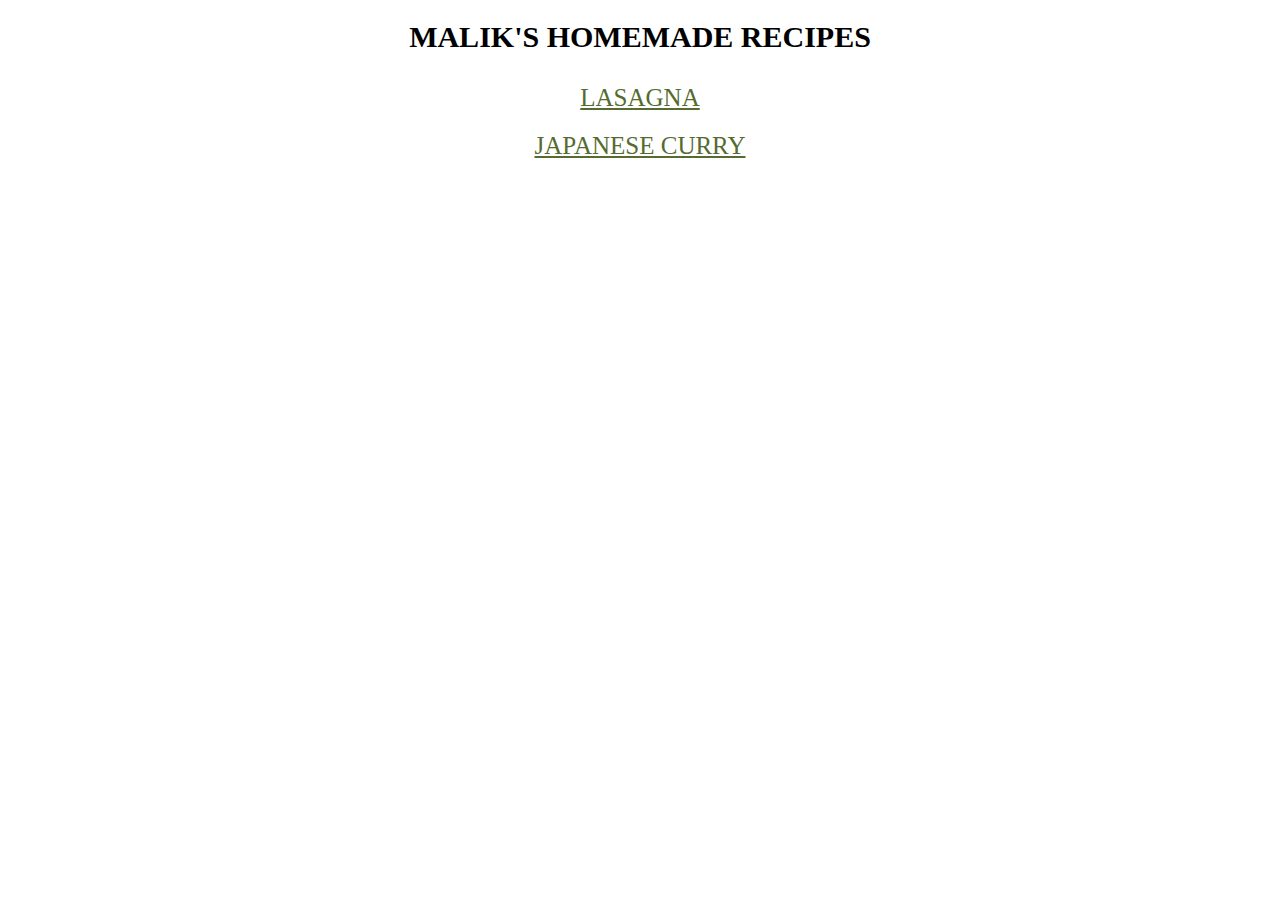
<file: index.html>
<!DOCTYPE html>
<html lang="en">
<head>
    <meta charset="UTF-8">
    <meta http-equiv="X-UA-Compatible" content="IE=edge">
    <meta name="viewport" content="width=device-width, initial-scale=1.0">
    <title>MALIK'S HOMEMADE RECIPES</title>
    <link rel="stylesheet" href="styles.css">
</head>
<body>
    
    <h1>MALIK'S HOMEMADE RECIPES</h1>

    <div class="container">
    <a href="./recipes/lasagna.html">LASAGNA</a>
    <a href="./recipes/curry.html">JAPANESE CURRY</a>
     </div>

    
    
</body>
</html>
</file>
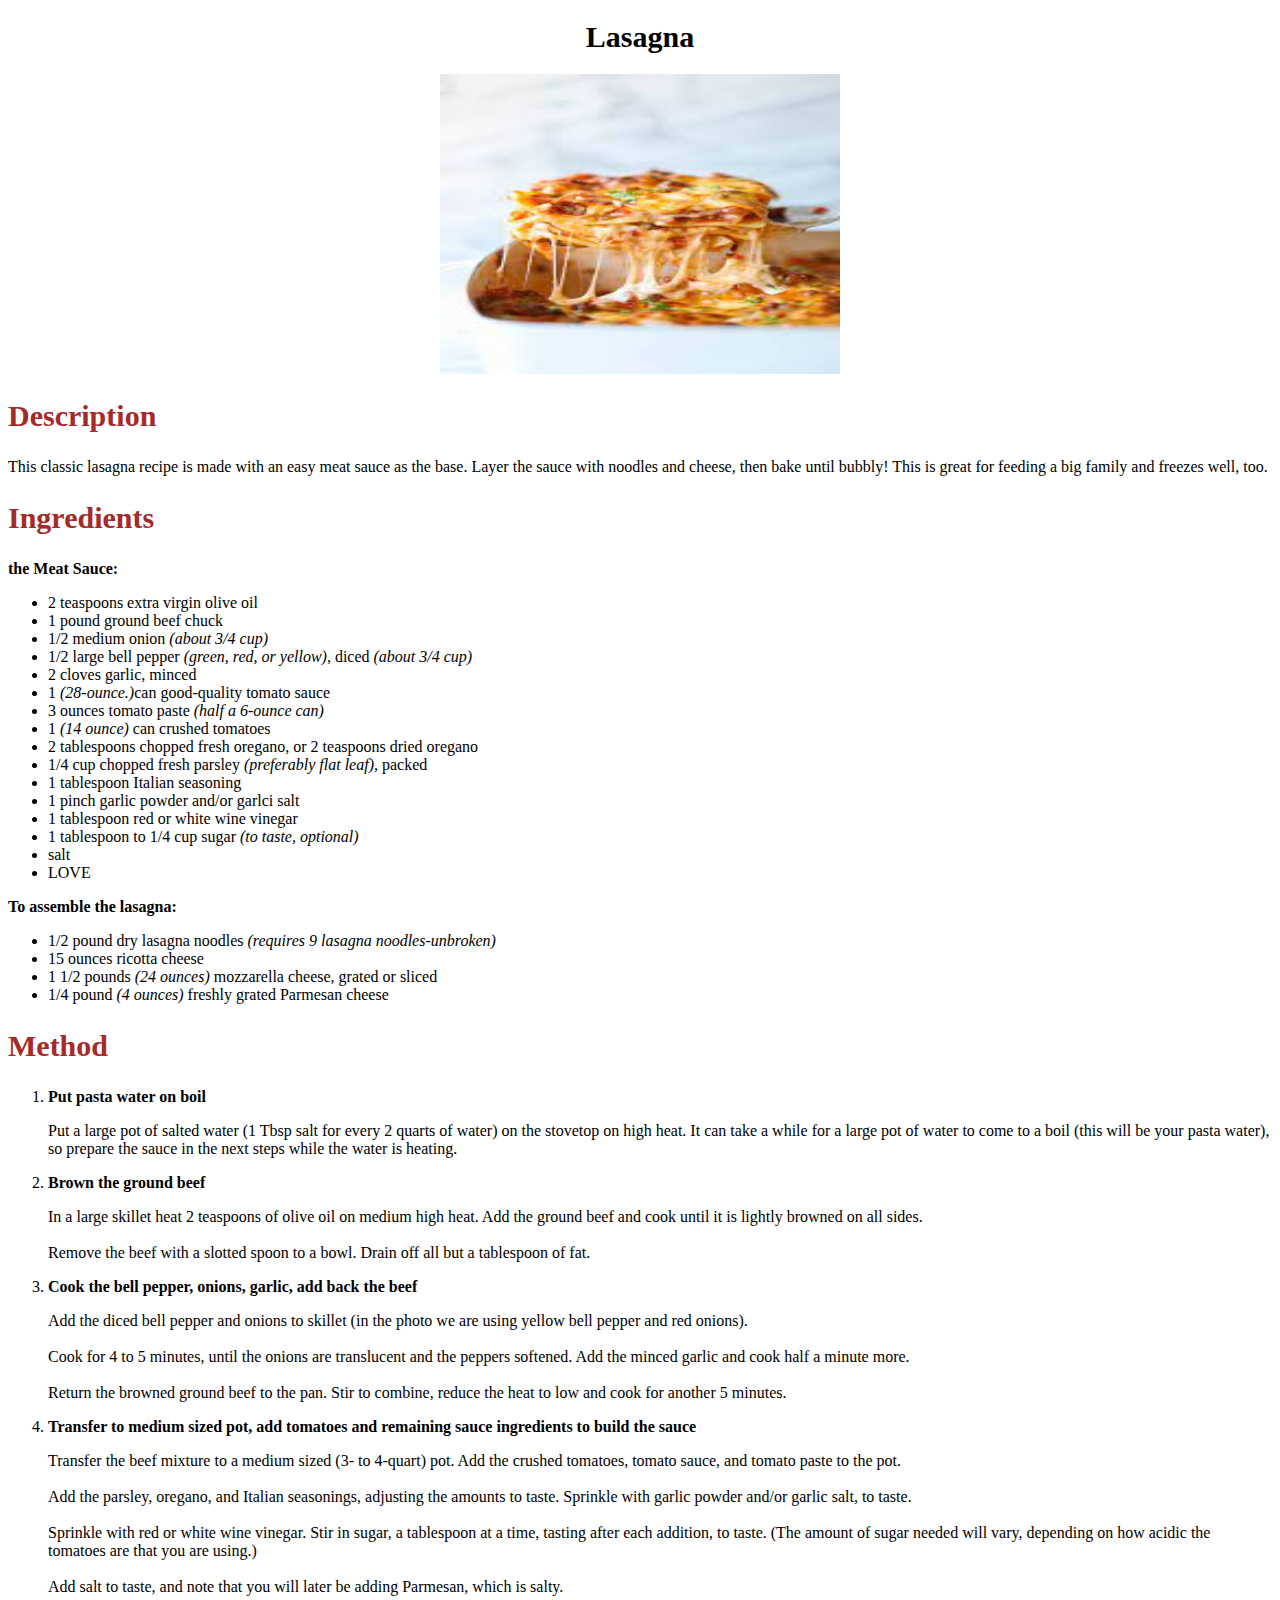
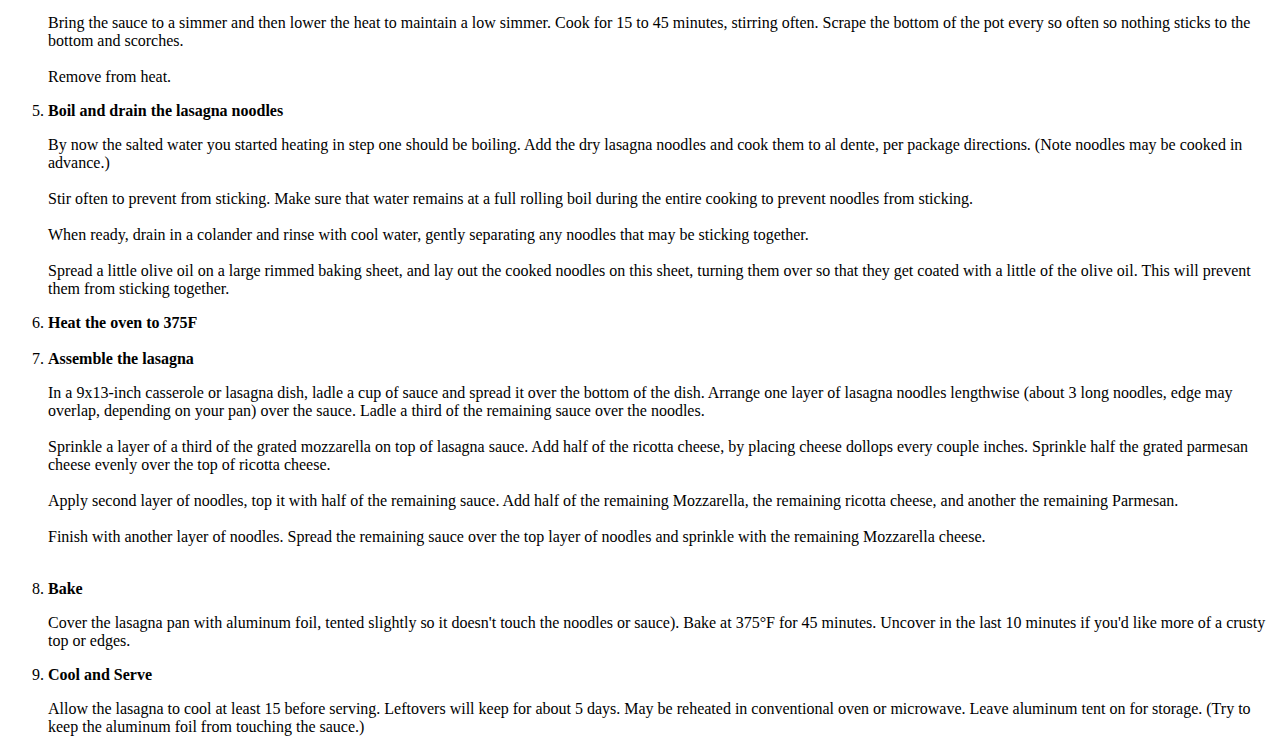
<file: recipes/lasagna.html>
<!DOCTYPE html>
<html lang="en">
<head>
    <meta charset="UTF-8">
    <meta http-equiv="X-UA-Compatible" content="IE=edge">
    <meta name="viewport" content="width=device-width, initial-scale=1.0">
    <title>MALIK'S HOMEMADE RECIPES</title>
    <link rel="stylesheet" href="../styles.css">
</head>
<body>
<h1>Lasagna</h1>
<div class="container">
<img alt="Lasagna" width="400 px" height="300 px" src="[data-uri]">
</div>
<h2>Description</h2>
<p>This classic lasagna recipe is made with an easy meat sauce as the base. Layer the sauce with noodles and cheese, then bake until bubbly! This is great for feeding a big family and freezes well, too.</p>
<h2>Ingredients</h2>
<p><strong>the Meat Sauce:</strong></p>
<ul>
    <li>2 teaspoons extra virgin olive oil</li>
    <li>1 pound ground beef chuck</li>
    <li>1/2 medium onion<em> (about 3/4 cup)</em></li>
    <li>1/2 large bell pepper<em> (green, red, or yellow)</em>, diced<em> (about 3/4 cup)</em></li>
    <li>2 cloves garlic, minced</li>
    <li>1<em> (28-ounce.)</em>can good-quality tomato sauce</li>
    <li>3 ounces tomato paste<em> (half a 6-ounce can)</em></li>
    <li>1<em> (14 ounce)</em> can crushed tomatoes</li>
    <li>2 tablespoons chopped fresh oregano, or 2 teaspoons dried oregano</li>
    <li>1/4 cup chopped fresh parsley<em> (preferably flat leaf),</em> packed</li>
    <li>1 tablespoon Italian seasoning</li>
    <li>1 pinch garlic powder and/or garlci salt</li>
    <li>1 tablespoon red or white wine vinegar</li>
    <li>1 tablespoon to 1/4 cup sugar<em> (to taste, optional)</em></li>
    <li>salt</li>
    <li>LOVE</li>
</ul>
<p><strong>To assemble the lasagna:</strong></p>
<ul>
    <li>1/2 pound dry lasagna noodles<em> (requires 9 lasagna noodles-unbroken)</em></li>
    <li>15 ounces ricotta cheese</li>
    <li>1 1/2 pounds<em> (24 ounces)</em> mozzarella cheese, grated or sliced</li>
    <li>1/4 pound<em> (4 ounces)</em> freshly grated Parmesan cheese</li>
</ul>
<h2><strong>Method</strong></h2>
<ol>
    <li><strong>Put pasta water on boil</strong></li>
    <p>Put a large pot of salted water (1 Tbsp salt for every 2 quarts of water) on the stovetop on high heat. It can take a while for a large pot of water to come to a boil (this will be your pasta water), so prepare the sauce in the next steps while the water is heating.</p>
    <li><strong>Brown the ground beef</strong></li>
    <p>In a large skillet heat 2 teaspoons of olive oil on medium high heat. Add the ground beef and cook until it is lightly browned on all sides.
    <br/>
    <br/>
    Remove the beef with a slotted spoon to a bowl. Drain off all but a tablespoon of fat.</p>
    <li><strong>Cook the bell pepper, onions, garlic, add back the beef</strong></li>
    <p>Add the diced bell pepper and onions to skillet (in the photo we are using yellow bell pepper and red onions).
    <br/>
    <br/>
        Cook for 4 to 5 minutes, until the onions are translucent and the peppers softened. Add the minced garlic and cook half a minute more.
    <br/>
    <br/>
        Return the browned ground beef to the pan. Stir to combine, reduce the heat to low and cook for another 5 minutes.
    </p>
    <li><strong>Transfer to medium sized pot, add tomatoes and remaining sauce ingredients to build the sauce</strong></li>
    <p>
        Transfer the beef mixture to a medium sized (3- to 4-quart) pot. Add the crushed tomatoes, tomato sauce, and tomato paste to the pot.
    <br/>
    <br/>
        Add the parsley, oregano, and Italian seasonings, adjusting the amounts to taste. Sprinkle with garlic powder and/or garlic salt, to taste.
    <br/>
    <br/>
        Sprinkle with red or white wine vinegar. Stir in sugar, a tablespoon at a time, tasting after each addition, to taste. (The amount of sugar needed will vary, depending on how acidic the tomatoes are that you are using.)
    <br/>
    <br/>
        Add salt to taste, and note that you will later be adding Parmesan, which is salty.
    <br/>
    <br/>
        Bring the sauce to a simmer and then lower the heat to maintain a low simmer. Cook for 15 to 45 minutes, stirring often. Scrape the bottom of the pot every so often so nothing sticks to the bottom and scorches.
    <br/>
    <br/>
        Remove from heat.
    </p>
    <li><strong>Boil and drain the lasagna noodles</strong></li>
    <p>
        By now the salted water you started heating in step one should be boiling. Add the dry lasagna noodles and cook them to al dente, per package directions. (Note noodles may be cooked in advance.)
    <br/>
    <br/>  
        Stir often to prevent from sticking. Make sure that water remains at a full rolling boil during the entire cooking to prevent noodles from sticking.
    <br/>
    <br/>
        When ready, drain in a colander and rinse with cool water, gently separating any noodles that may be sticking together.
    <br/>
    <br/>
        Spread a little olive oil on a large rimmed baking sheet, and lay out the cooked noodles on this sheet, turning them over so that they get coated with a little of the olive oil. This will prevent them from sticking together.
    </p>
    <li><strong>Heat the oven to 375F</strong></li>
    <br/>
    <li><strong>Assemble the lasagna</strong></li>
    <p>
        In a 9x13-inch casserole or lasagna dish, ladle a cup of sauce and spread it over the bottom of the dish. Arrange one layer of lasagna noodles lengthwise (about 3 long noodles, edge may overlap, depending on your pan) over the sauce. Ladle a third of the remaining sauce over the noodles.
    <br/>
    <br/>
        Sprinkle a layer of a third of the grated mozzarella on top of lasagna sauce. Add half of the ricotta cheese, by placing cheese dollops every couple inches. Sprinkle half the grated parmesan cheese evenly over the top of ricotta cheese.
    <br/>
    <br/>
        Apply second layer of noodles, top it with half of the remaining sauce. Add half of the remaining Mozzarella, the remaining ricotta cheese, and another the remaining Parmesan.
    <br/>
    <br/>
        Finish with another layer of noodles. Spread the remaining sauce over the top layer of noodles and sprinkle with the remaining Mozzarella cheese.
    <br/>
    <br/>
    </p>
    <li><strong>Bake</strong></li>
    <p>
        Cover the lasagna pan with aluminum foil, tented slightly so it doesn't touch the noodles or sauce). Bake at 375°F for 45 minutes. Uncover in the last 10 minutes if you'd like more of a crusty top or edges.   
    </p>
    <li><strong>Cool and Serve</strong></li>
    <p>
        Allow the lasagna to cool at least 15 before serving. Leftovers will keep for about 5 days. May be reheated in conventional oven or microwave. Leave aluminum tent on for storage. (Try to keep the aluminum foil from touching the sauce.)
    </p>
</ol>

</body>
</html>
</file>
<file: styles.css>
.container{
    display: flex;
    flex-direction: column;
    justify-content: center;
    align-items: center;
}

h1{
    text-align: center;
    font-size: 30px;

}

h2{
    color:brown;
    font-size: 30px;
}

a{
    margin: 10px;
    color: darkolivegreen;
    font-size: 25px;
}
</file>
